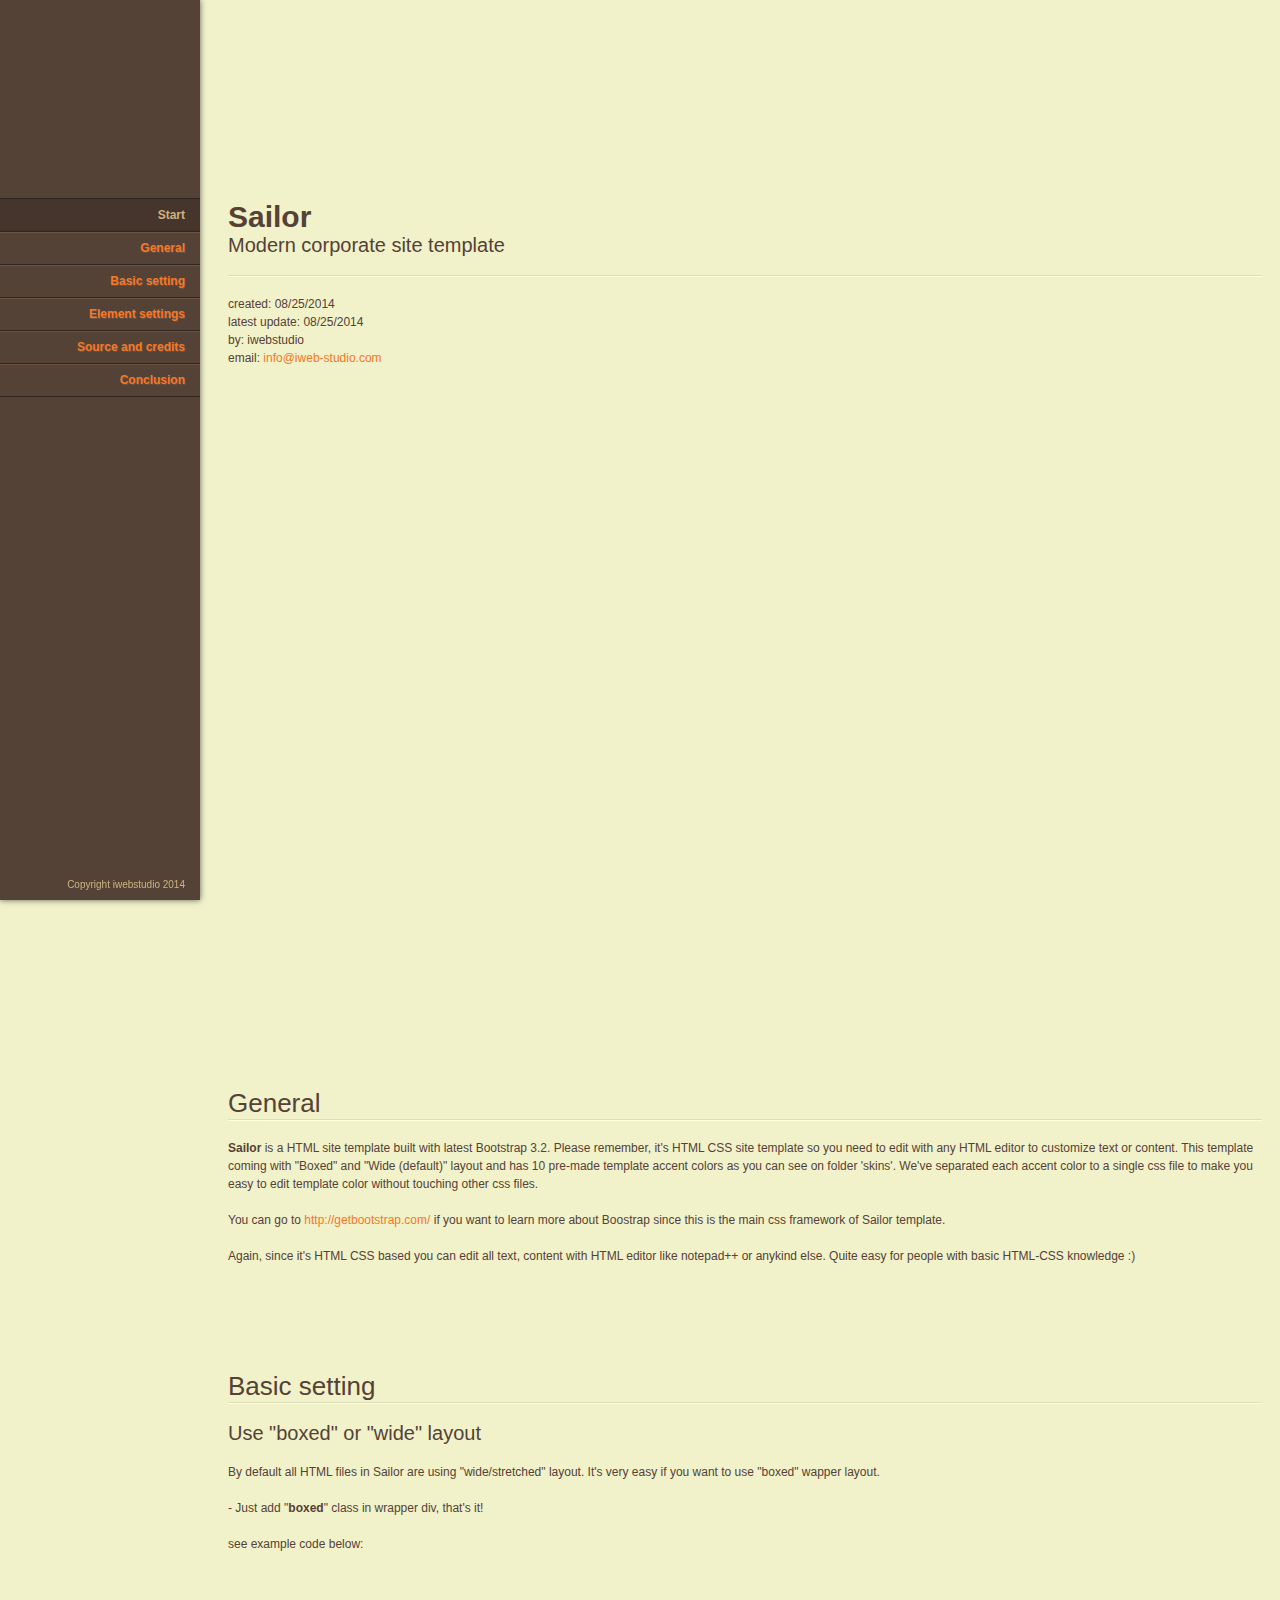
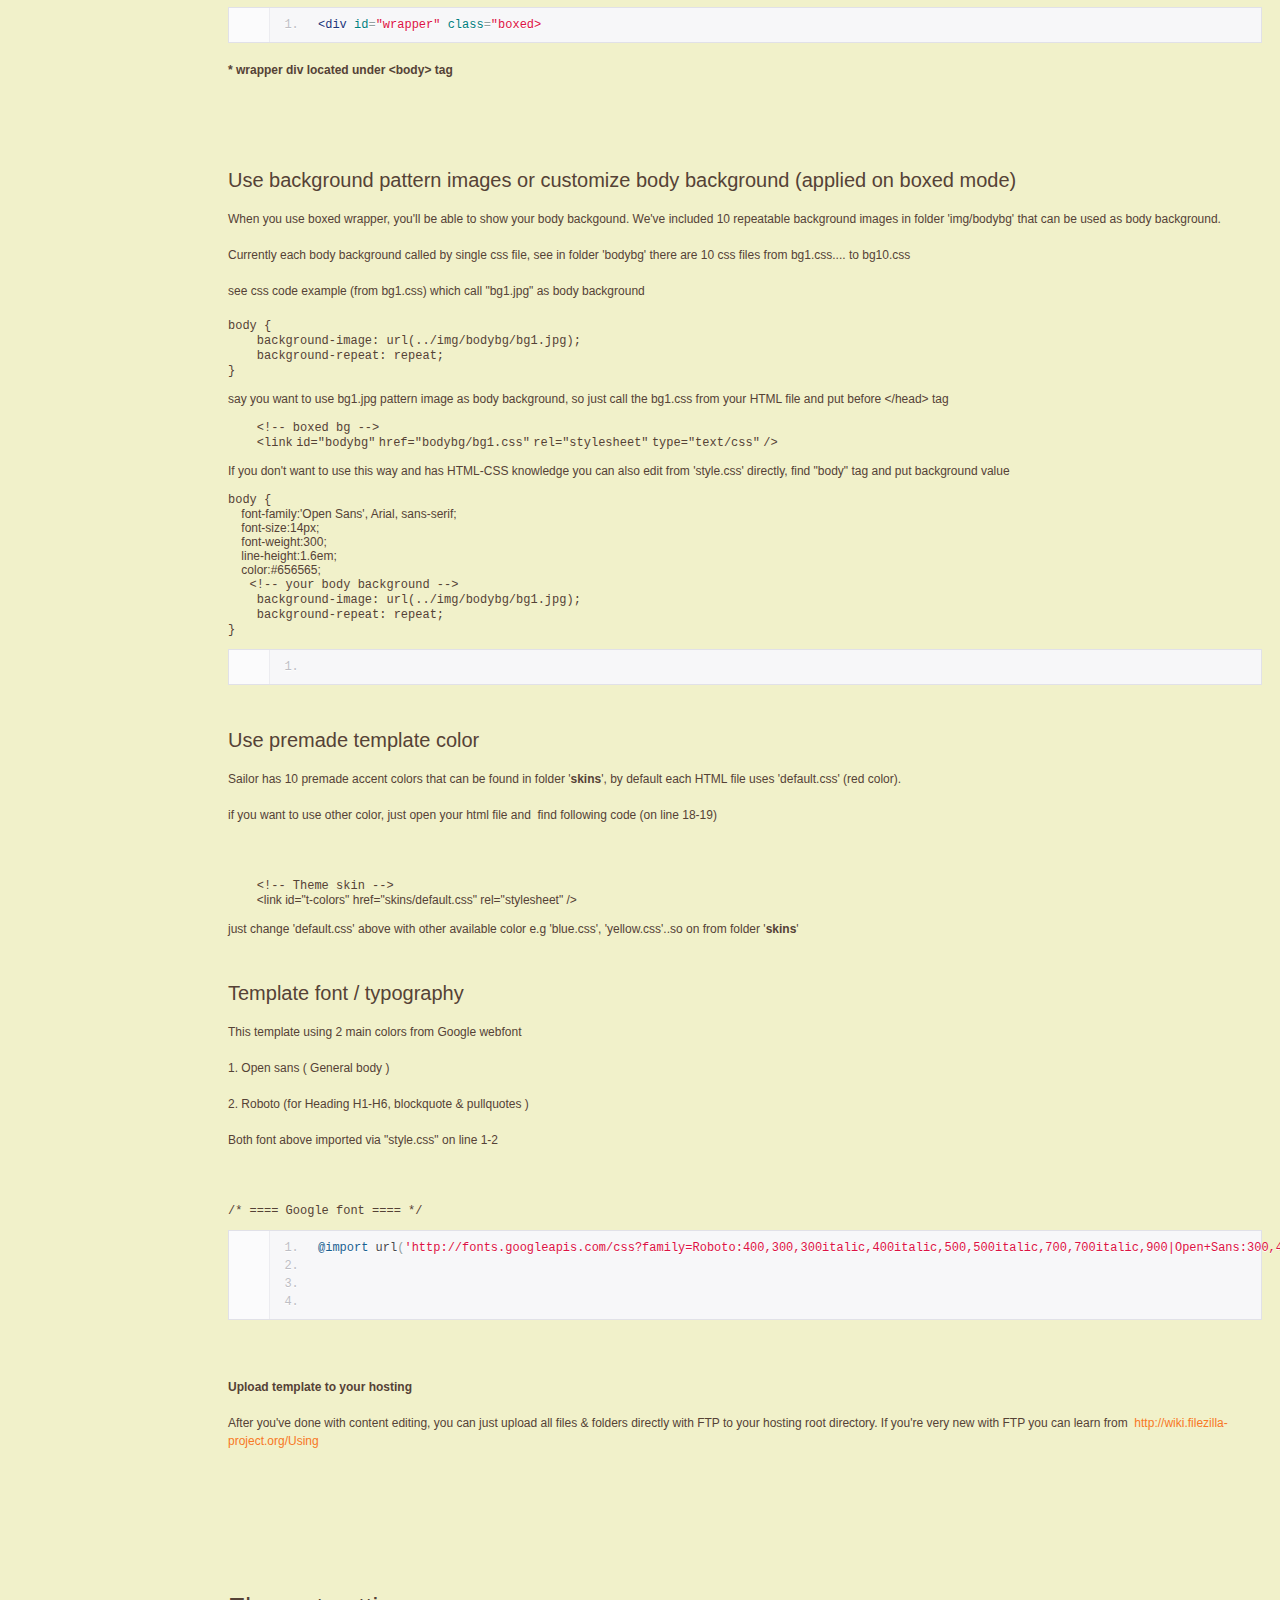
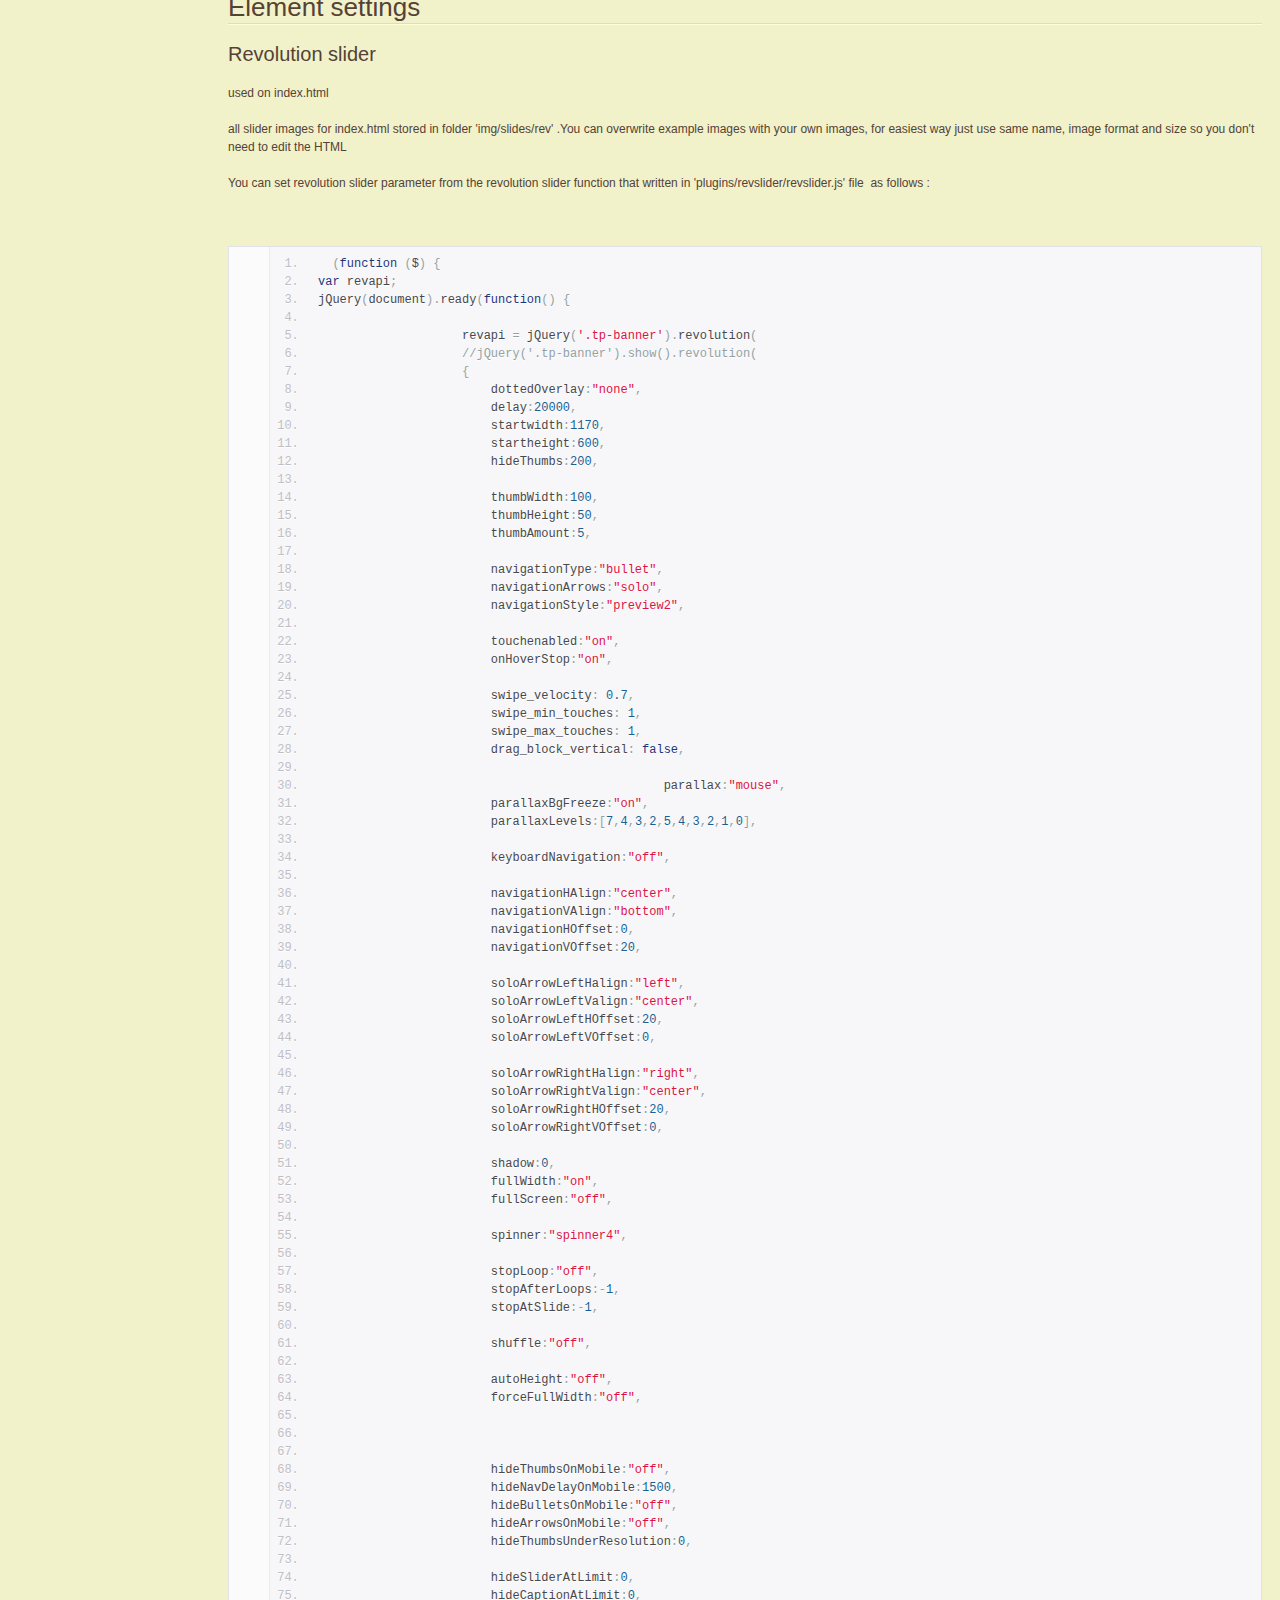
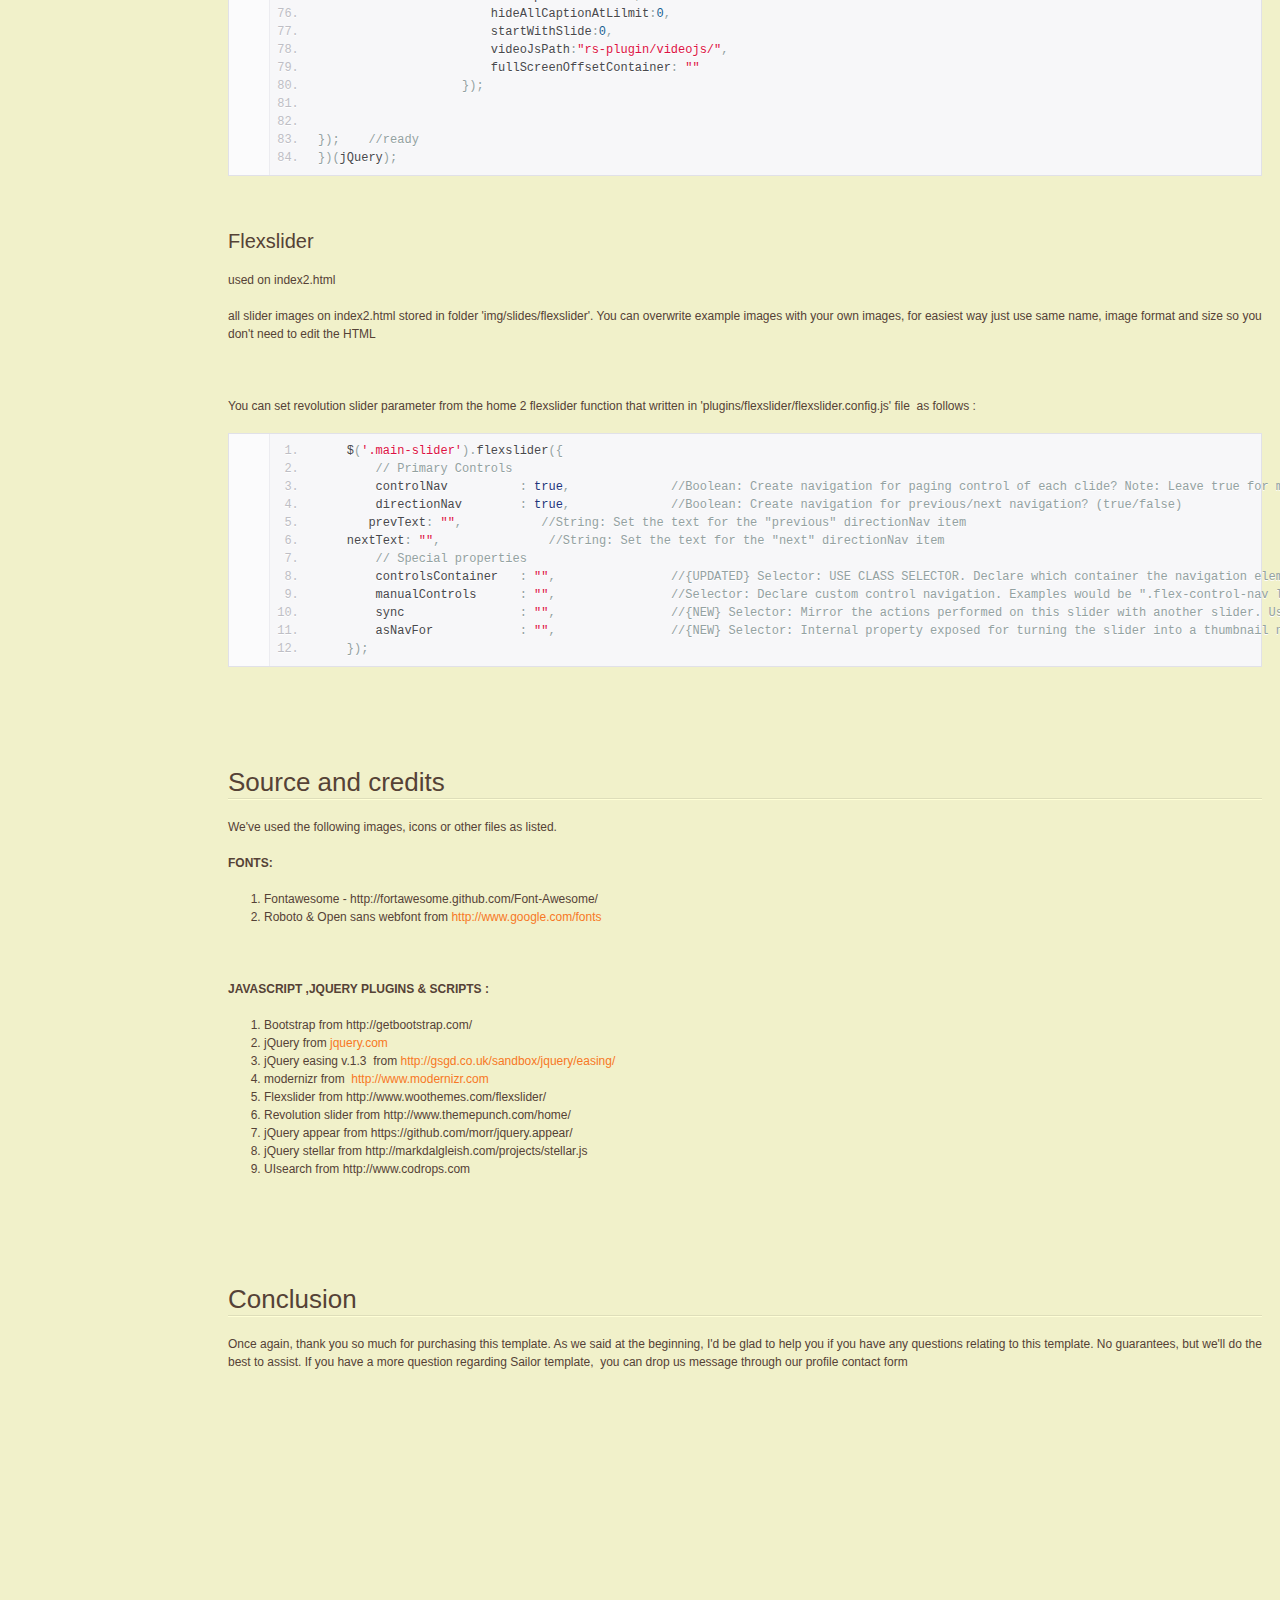
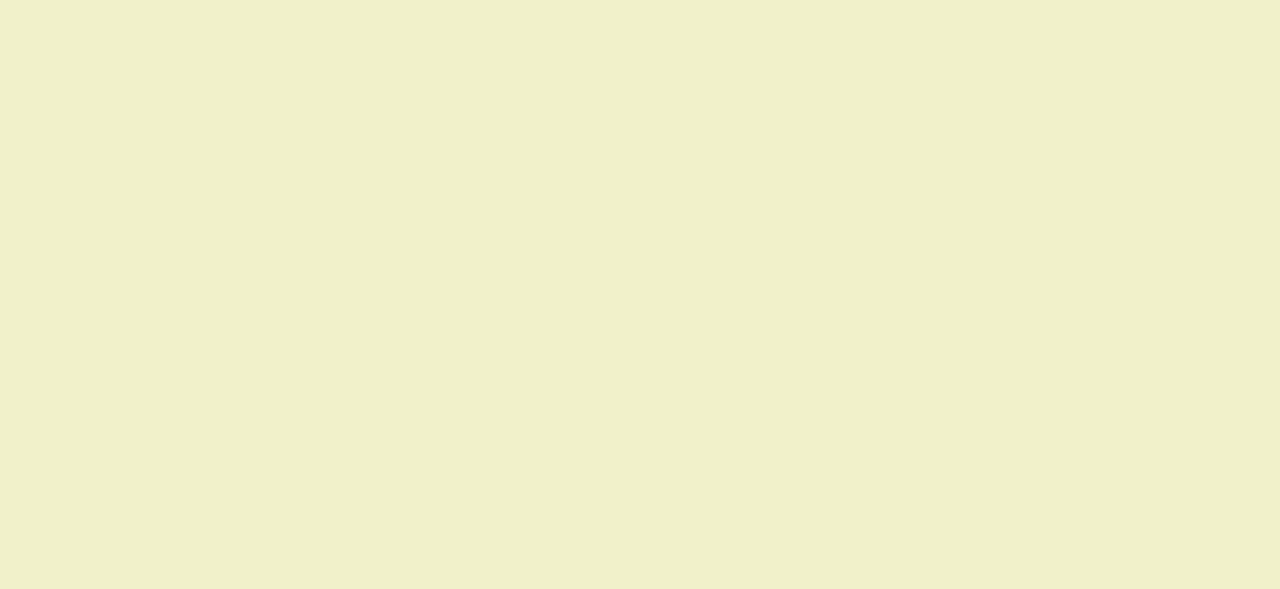
<file: Documentation/index.html>
<!doctype html>  
<!--[if IE 6 ]><html lang="en-us" class="ie6"> <![endif]-->
<!--[if IE 7 ]><html lang="en-us" class="ie7"> <![endif]-->
<!--[if IE 8 ]><html lang="en-us" class="ie8"> <![endif]-->
<!--[if (gt IE 7)|!(IE)]><!-->
<html lang="en-us"><!--<![endif]-->
<head>
	<meta charset="utf-8">
	
	<title>Sailor - Modern corporate site template</title>
	
	<meta name="description" content="">
	<meta name="author" content="iwebstudio">
	<meta name="copyright" content="iwebstudio">
	<meta name="generator" content="">
	<meta name="date" content="2014-08-25T00:00:00+02:00">
	
	<link rel="stylesheet" href="assets/css/documenter_style.css" media="all">
	<link rel="stylesheet" href="assets/js/google-code-prettify/prettify.css" media="screen">
	<script src="assets/js/google-code-prettify/prettify.js"></script>

	
	
	<script src="assets/js/jquery.js"></script>
	
	<script src="assets/js/jquery.scrollTo.js"></script>
	<script src="assets/js/jquery.easing.js"></script>
	
	<script>document.createElement('section');var duration='500',easing='swing';</script>
	<script src="assets/js/script.js"></script>
	
	<style>
		html{background-color:#F1F1CA;color:#554236;}
		::-moz-selection{background:#45352C;color:#CDB380;}
		::selection{background:#45352C;color:#CDB380;}
		#documenter_sidebar #documenter_logo{background-image:url();}
		a{color:#F77825;}
		.btn {
			border-radius:3px;
		}
		.btn-primary {
			  background-image: -moz-linear-gradient(top, #F77825, #C7611E);
			  background-image: -ms-linear-gradient(top, #F77825, #C7611E);
			  background-image: -webkit-gradient(linear, 0 0, 0 F77825%, from(#554236), to(#C7611E));
			  background-image: -webkit-linear-gradient(top, #F77825, #C7611E);
			  background-image: -o-linear-gradient(top, #F77825, #C7611E);
			  background-image: linear-gradient(top, #F77825, #C7611E);
			  filter: progid:DXImageTransform.Microsoft.gradient(startColorstr='#F77825', endColorstr='#C7611E', GradientType=0);
			  border-color: #C7611E #C7611E #bfbfbf;
			  color:#FFFFFF;
		}
		.btn-primary:hover,
		.btn-primary:active,
		.btn-primary.active,
		.btn-primary.disabled,
		.btn-primary[disabled] {
		  border-color: #F77825 #F77825 #bfbfbf;
		  background-color: #C7611E;
		}
		hr{border-top:1px solid #DEDEBA;border-bottom:1px solid #FFFFD6;}
		#documenter_sidebar, #documenter_sidebar ul a{background-color:#554236;color:#CDB380;}
		#documenter_sidebar ul a{-webkit-text-shadow:1px 1px 0px #6B5344;-moz-text-shadow:1px 1px 0px #6B5344;text-shadow:1px 1px 0px #6B5344;}
		#documenter_sidebar ul{border-top:1px solid #30251F;}
		#documenter_sidebar ul a{border-top:1px solid #6B5344;border-bottom:1px solid #30251F;color:#F77825;}
		#documenter_sidebar ul a:hover{background:#45352C;color:#CDB380;border-top:1px solid #45352C;}
		#documenter_sidebar ul a.current{background:#45352C;color:#CDB380;border-top:1px solid #45352C;}
		#documenter_copyright{display:block !important;visibility:visible !important;}
	</style>
	
</head>
<body class="documenter-project-sailor">
	<div id="documenter_sidebar">
		<a href="#documenter_cover" id="documenter_logo"></a>
		<ul id="documenter_nav">
			<li><a class="current" href="#documenter_cover">Start</a></li>
				
			<li><a href="#general" title="General">General</a></li>
			<li><a href="#basic_setting" title="Basic setting">Basic setting</a>
				<ul>
					<li><a href="#basic_setting_use_quotboxed_quot_or_quotwide_quot_layout">Use &quot;boxed&quot; or &quot;wide&quot; layout</a>
					<li><a href="#basic_setting_use_background_pattern_images_or_customize_body_background_applied_on_boxed_mode_">Use background pattern images or customize body background (applied on boxed mode)</a>
					<li><a href="#basic_setting_use_premade_template_color">Use premade template color</a>
					<li><a href="#basic_setting_template_font_typography">Template font / typography</a>
				</ul>
			</li>
			<li><a href="#element_settings" title="Element settings">Element settings</a>
				<ul>
					<li><a href="#element_settings_revolution_slider">Revolution slider</a>
					<li><a href="#element_settings_flexslider">Flexslider</a>
				</ul>
			</li>
			<li><a href="#source_and_credits" title="Source and credits">Source and credits</a></li>
			<li><a href="#conclusion" title="Conclusion">Conclusion</a></li>

		</ul>
		<div id="documenter_copyright">Copyright iwebstudio 2014<br>

		</div>
	</div>
	<div id="documenter_content">
	<section id="documenter_cover">
	<h1>Sailor</h1>
	<h2>Modern corporate site template</h2>
	<div id="documenter_buttons">
		
	</div>
	<hr>
	<ul>
	<li>created: 08/25/2014</li>
	<li>latest update: 08/25/2014</li>
	<li>by: iwebstudio</li>
	<li><a href=""></a></li>
	<li>email: <a href="mailto:&#105;&#110;&#102;&#111;&#64;&#105;&#119;&#101;&#98;&#45;&#115;&#116;&#117;&#100;&#105;&#111;&#46;&#99;&#111;&#109;">&#105;&#110;&#102;&#111;&#64;&#105;&#119;&#101;&#98;&#45;&#115;&#116;&#117;&#100;&#105;&#111;&#46;&#99;&#111;&#109;</a></li>
	</ul>
	<p></p>
	</section>
	
	<section id="general">
	<div class="page-header"><h3>General</h3><hr class="notop"></div>
<p>
	<strong>Sailor </strong>is a HTML site template built with latest Bootstrap 3.2. Please remember, it&#39;s HTML CSS site template so you need to edit with any HTML editor to customize text or content. This template coming with &quot;Boxed&quot; and &quot;Wide (default)&quot; layout and has 10 pre-made template accent colors as you can see on folder &#39;skins&#39;. We&#39;ve separated each accent color to a single css file to make you easy to edit template color without touching other css files.</p>
<p>
	You can go to <a href="http://getbootstrap.com/" target="_blank">http://getbootstrap.com/</a> if you want to learn more about Boostrap since this is the main css framework of Sailor template.</p>
<p>
	Again, since it&#39;s HTML CSS based you can edit all text, content with HTML editor like notepad++ or anykind else. Quite easy for people with basic HTML-CSS knowledge :)</p>
</section>
<section id="basic_setting">
	<div class="page-header"><h3>Basic setting</h3><hr class="notop"></div>
<h4 id="basic_setting_use_quotboxed_quot_or_quotwide_quot_layout">Use &quot;boxed&quot; or &quot;wide&quot; layout</h4>
<p>
	By default all HTML files in Sailor are using &quot;wide/stretched&quot; layout. It&#39;s very easy if you want to use &quot;boxed&quot; wapper layout.</p>
<p>
	- Just add &quot;<strong>boxed</strong>&quot; class in wrapper div, that&#39;s it!</p>
<p>
	see example code below:</p>
<p>
	&nbsp;</p>
<pre class="prettyprint lang-html linenums">
&lt;div id=&quot;wrapper&quot; class=&quot;boxed&gt;</pre>
<p>
	<strong>* wrapper div located under &lt;body&gt; tag</strong></p>
<p>
	&nbsp;</p>
<p>
	&nbsp;</p>
<h4 id="basic_setting_use_background_pattern_images_or_customize_body_background_applied_on_boxed_mode_">Use background pattern images or customize body background (applied on boxed mode)</h4>
<p>
	When you use boxed wrapper, you&#39;ll be able to show your body backgound. We&#39;ve included 10 repeatable background images in folder &#39;img/bodybg&#39; that can be used as body background.</p>
<p>
	Currently each body background called by single css file, see in folder &#39;bodybg&#39; there are 10 css files from bg1.css.... to bg10.css</p>
<p>
	see css code example (from bg1.css) which call &quot;bg1.jpg&quot; as body background</p>
<div class="container">
	<div class="line number1 index0 alt2">
		<code class="css plain">body {</code></div>
	<div class="line number2 index1 alt1">
		<code class="css spaces">&nbsp;&nbsp;&nbsp;&nbsp;</code><code class="css keyword">background-image</code><code class="css plain">: </code><code class="css value">url</code><code class="css plain">(../img/bodybg/bg</code><code class="css value">1</code><code class="css plain">.jpg);</code></div>
	<div class="line number3 index2 alt2">
		<code class="css spaces">&nbsp;&nbsp;&nbsp;&nbsp;</code><code class="css keyword">background-repeat</code><code class="css plain">: </code><code class="css value">repeat</code><code class="css plain">;</code></div>
	<div class="line number4 index3 alt1">
		<code class="css plain">}</code></div>
	<div class="line number4 index3 alt1">
		&nbsp;</div>
	<div class="line number4 index3 alt1">
		say you want to use bg1.jpg pattern image as body background, so just call the bg1.css from your HTML file and put before &lt;/head&gt; tag</div>
	<div class="line number4 index3 alt1">
		&nbsp;</div>
	<div class="line number4 index3 alt1">
		<div class="container">
			<div class="line number1 index0 alt2">
				<code class="html spaces">&nbsp;&nbsp;&nbsp;&nbsp;</code><code class="html comments">&lt;!-- boxed bg --&gt;</code></div>
			<div class="line number2 index1 alt1">
				<code class="html spaces">&nbsp;&nbsp;&nbsp;&nbsp;</code><code class="html plain">&lt;</code><code class="html keyword">link</code> <code class="html color1">id</code><code class="html plain">=</code><code class="html string">&quot;bodybg&quot;</code> <code class="html color1">href</code><code class="html plain">=</code><code class="html string">&quot;bodybg/bg1.css&quot;</code> <code class="html color1">rel</code><code class="html plain">=</code><code class="html string">&quot;stylesheet&quot;</code> <code class="html color1">type</code><code class="html plain">=</code><code class="html string">&quot;text/css&quot;</code> <code class="html plain">/&gt;</code></div>
			<div class="line number2 index1 alt1">
				&nbsp;</div>
			<div class="line number2 index1 alt1">
				If you don&#39;t want to use this way and has HTML-CSS knowledge you can also edit from &#39;style.css&#39; directly, find &quot;body&quot; tag and put background value</div>
			<div class="line number2 index1 alt1">
				&nbsp;</div>
			<div class="line number2 index1 alt1">
				<div class="container">
					<div class="line number1 index0 alt2">
						<code class="css plain">body {</code></div>
					&nbsp;&nbsp;&nbsp; font-family:&#39;Open Sans&#39;, Arial, sans-serif;<br>
					&nbsp;&nbsp; &nbsp;font-size:14px;<br>
					&nbsp;&nbsp; &nbsp;font-weight:300;<br>
					&nbsp;&nbsp; &nbsp;line-height:1.6em;<br>
					&nbsp;&nbsp; &nbsp;color:#656565;
					<div class="line number6 index5 alt1">
						<code class="css spaces">&nbsp;&nbsp;&nbsp;</code><code class="css plain">&lt;!-- your body background --&gt;</code></div>
					<div class="line number7 index6 alt2">
						<code class="css spaces">&nbsp;&nbsp;&nbsp;&nbsp;</code><code class="css keyword">background-image</code><code class="css plain">: </code><code class="css value">url</code><code class="css plain">(../img/bodybg/bg</code><code class="css value">1</code><code class="css plain">.jpg);</code></div>
					<div class="line number8 index7 alt1">
						<code class="css spaces">&nbsp;&nbsp;&nbsp;&nbsp;</code><code class="css keyword">background-repeat</code><code class="css plain">: </code><code class="css value">repeat</code><code class="css plain">;</code></div>
					<div class="line number9 index8 alt2">
						<code class="css plain">}</code></div>
					<pre class="prettyprint lang-html linenums">
</pre>
					<div class="line number9 index8 alt2">
						&nbsp;</div>
					<div class="line number9 index8 alt2">
						<h4 id="basic_setting_use_premade_template_color">Use premade template color</h4>
						<p>
							Sailor has 10 premade accent colors that can be found in folder &#39;<strong>skins</strong>&#39;, by default each HTML file uses &#39;default.css&#39; (red color).</p>
						<p>
							if you want to use other color, just open your html file and&nbsp; find following code (on line 18-19)</p>
						<p>
							&nbsp;</p>
						<div class="container">
							<div class="line number1 index0 alt2">
								<code class="html spaces">&nbsp;&nbsp;&nbsp;&nbsp;</code><code class="html comments">&lt;!-- Theme skin --&gt;</code></div>
							<div class="line number2 index1 alt1">
								<code class="html spaces">&nbsp;&nbsp;&nbsp; </code>&lt;link id=&quot;t-colors&quot; href=&quot;skins/default.css&quot; rel=&quot;stylesheet&quot; /&gt;</div>
							<div class="line number2 index1 alt1">
								&nbsp;</div>
							<div class="line number2 index1 alt1">
								just change &#39;default.css&#39; above with other available color e.g &#39;blue.css&#39;, &#39;yellow.css&#39;..so on from folder &#39;<strong>skins</strong>&#39;</div>
							<div class="line number2 index1 alt1">
								&nbsp;</div>
							<div class="line number2 index1 alt1">
								&nbsp;</div>
							<div class="line number2 index1 alt1">
								<h4 id="basic_setting_template_font_typography">Template font / typography</h4>
								<p>
									This template using 2 main colors from Google webfont</p>
								<p>
									1. Open sans ( General body )</p>
								<p>
									2. Roboto (for Heading H1-H6, blockquote &amp; pullquotes )</p>
								<p>
									Both font above imported via &quot;style.css&quot; on line 1-2</p>
								<p>
									&nbsp;</p>
								<div class="container">
									<div class="line number1 index0 alt2">
										<code class="css comments">/* ==== Google font ==== */</code></div>
									<pre class="prettyprint lang-css linenums">
@import url(&#39;http://fonts.googleapis.com/css?family=Roboto:400,300,300italic,400italic,500,500italic,700,700italic,900|Open+Sans:300,400,600,700&#39;);



</pre>
									<div class="line number2 index1 alt1">
										&nbsp;</div>
									<div class="line number2 index1 alt1">
										&nbsp;</div>
									<div class="line number2 index1 alt1">
										<p>
											<strong>Upload template to your hosting</strong></p>
										<p>
											After you&#39;ve done with content editing, you can just upload all files &amp; folders directly with FTP to your hosting root directory. If you&#39;re very new with FTP you can learn from&nbsp; <a href="http://wiki.filezilla-project.org/Using" target="_blank">http://wiki.filezilla-project.org/Using</a></p>
									</div>
								</div>
							</div>
						</div>
					</div>
				</div>
			</div>
		</div>
	</div>
</div>
<p>
	&nbsp;</p>
</section>
<section id="element_settings">
	<div class="page-header"><h3>Element settings</h3><hr class="notop"></div>
<h4 id="element_settings_revolution_slider">Revolution slider</h4>
<p>
	used on index.html</p>
<p>
	all slider images for index.html stored in folder &#39;img/slides/rev&#39; .You can overwrite example images with your own images, for easiest way just use same name, image format and size so you don&#39;t need to edit the HTML</p>
<p>
	You can set revolution slider parameter from the revolution slider function that written in &#39;plugins/revslider/revslider.js&#39; file&nbsp; as follows :</p>
<p>
	&nbsp;</p>
<pre class="prettyprint lang-js linenums">
&nbsp; (function ($) {
var revapi;
jQuery(document).ready(function() {&nbsp;&nbsp; &nbsp;&nbsp;&nbsp; &nbsp;
&nbsp;&nbsp; &nbsp;&nbsp;&nbsp; &nbsp;&nbsp;&nbsp; &nbsp;&nbsp;&nbsp; &nbsp;&nbsp;&nbsp; &nbsp;
&nbsp;&nbsp; &nbsp;&nbsp;&nbsp; &nbsp;&nbsp;&nbsp; &nbsp;&nbsp;&nbsp; &nbsp;&nbsp;&nbsp; &nbsp;revapi = jQuery(&#39;.tp-banner&#39;).revolution(&nbsp;&nbsp; &nbsp;&nbsp;&nbsp; &nbsp;&nbsp;&nbsp; &nbsp;
&nbsp;&nbsp; &nbsp;&nbsp;&nbsp; &nbsp;&nbsp;&nbsp; &nbsp;&nbsp;&nbsp; &nbsp;&nbsp;&nbsp; &nbsp;//jQuery(&#39;.tp-banner&#39;).show().revolution(
&nbsp;&nbsp; &nbsp;&nbsp;&nbsp; &nbsp;&nbsp;&nbsp; &nbsp;&nbsp;&nbsp; &nbsp;&nbsp;&nbsp; &nbsp;{
&nbsp;&nbsp; &nbsp;&nbsp;&nbsp; &nbsp;&nbsp;&nbsp; &nbsp;&nbsp;&nbsp; &nbsp;&nbsp;&nbsp; &nbsp;&nbsp;&nbsp; &nbsp;dottedOverlay:&quot;none&quot;,
&nbsp;&nbsp; &nbsp;&nbsp;&nbsp; &nbsp;&nbsp;&nbsp; &nbsp;&nbsp;&nbsp; &nbsp;&nbsp;&nbsp; &nbsp;&nbsp;&nbsp; &nbsp;delay:20000,
&nbsp;&nbsp; &nbsp;&nbsp;&nbsp; &nbsp;&nbsp;&nbsp; &nbsp;&nbsp;&nbsp; &nbsp;&nbsp;&nbsp; &nbsp;&nbsp;&nbsp; &nbsp;startwidth:1170,
&nbsp;&nbsp; &nbsp;&nbsp;&nbsp; &nbsp;&nbsp;&nbsp; &nbsp;&nbsp;&nbsp; &nbsp;&nbsp;&nbsp; &nbsp;&nbsp;&nbsp; &nbsp;startheight:600,
&nbsp;&nbsp; &nbsp;&nbsp;&nbsp; &nbsp;&nbsp;&nbsp; &nbsp;&nbsp;&nbsp; &nbsp;&nbsp;&nbsp; &nbsp;&nbsp;&nbsp; &nbsp;hideThumbs:200,
&nbsp;&nbsp; &nbsp;&nbsp;&nbsp; &nbsp;&nbsp;&nbsp; &nbsp;&nbsp;&nbsp; &nbsp;&nbsp;&nbsp; &nbsp;&nbsp;&nbsp; &nbsp;
&nbsp;&nbsp; &nbsp;&nbsp;&nbsp; &nbsp;&nbsp;&nbsp; &nbsp;&nbsp;&nbsp; &nbsp;&nbsp;&nbsp; &nbsp;&nbsp;&nbsp; &nbsp;thumbWidth:100,
&nbsp;&nbsp; &nbsp;&nbsp;&nbsp; &nbsp;&nbsp;&nbsp; &nbsp;&nbsp;&nbsp; &nbsp;&nbsp;&nbsp; &nbsp;&nbsp;&nbsp; &nbsp;thumbHeight:50,
&nbsp;&nbsp; &nbsp;&nbsp;&nbsp; &nbsp;&nbsp;&nbsp; &nbsp;&nbsp;&nbsp; &nbsp;&nbsp;&nbsp; &nbsp;&nbsp;&nbsp; &nbsp;thumbAmount:5,
&nbsp;&nbsp; &nbsp;&nbsp;&nbsp; &nbsp;&nbsp;&nbsp; &nbsp;&nbsp;&nbsp; &nbsp;&nbsp;&nbsp; &nbsp;&nbsp;&nbsp; &nbsp;
&nbsp;&nbsp; &nbsp;&nbsp;&nbsp; &nbsp;&nbsp;&nbsp; &nbsp;&nbsp;&nbsp; &nbsp;&nbsp;&nbsp; &nbsp;&nbsp;&nbsp; &nbsp;navigationType:&quot;bullet&quot;,
&nbsp;&nbsp; &nbsp;&nbsp;&nbsp; &nbsp;&nbsp;&nbsp; &nbsp;&nbsp;&nbsp; &nbsp;&nbsp;&nbsp; &nbsp;&nbsp;&nbsp; &nbsp;navigationArrows:&quot;solo&quot;,
&nbsp;&nbsp; &nbsp;&nbsp;&nbsp; &nbsp;&nbsp;&nbsp; &nbsp;&nbsp;&nbsp; &nbsp;&nbsp;&nbsp; &nbsp;&nbsp;&nbsp; &nbsp;navigationStyle:&quot;preview2&quot;,
&nbsp;&nbsp; &nbsp;&nbsp;&nbsp; &nbsp;&nbsp;&nbsp; &nbsp;&nbsp;&nbsp; &nbsp;&nbsp;&nbsp; &nbsp;&nbsp;&nbsp; &nbsp;
&nbsp;&nbsp; &nbsp;&nbsp;&nbsp; &nbsp;&nbsp;&nbsp; &nbsp;&nbsp;&nbsp; &nbsp;&nbsp;&nbsp; &nbsp;&nbsp;&nbsp; &nbsp;touchenabled:&quot;on&quot;,
&nbsp;&nbsp; &nbsp;&nbsp;&nbsp; &nbsp;&nbsp;&nbsp; &nbsp;&nbsp;&nbsp; &nbsp;&nbsp;&nbsp; &nbsp;&nbsp;&nbsp; &nbsp;onHoverStop:&quot;on&quot;,
&nbsp;&nbsp; &nbsp;&nbsp;&nbsp; &nbsp;&nbsp;&nbsp; &nbsp;&nbsp;&nbsp; &nbsp;&nbsp;&nbsp; &nbsp;&nbsp;&nbsp; &nbsp;
&nbsp;&nbsp; &nbsp;&nbsp;&nbsp; &nbsp;&nbsp;&nbsp; &nbsp;&nbsp;&nbsp; &nbsp;&nbsp;&nbsp; &nbsp;&nbsp;&nbsp; &nbsp;swipe_velocity: 0.7,
&nbsp;&nbsp; &nbsp;&nbsp;&nbsp; &nbsp;&nbsp;&nbsp; &nbsp;&nbsp;&nbsp; &nbsp;&nbsp;&nbsp; &nbsp;&nbsp;&nbsp; &nbsp;swipe_min_touches: 1,
&nbsp;&nbsp; &nbsp;&nbsp;&nbsp; &nbsp;&nbsp;&nbsp; &nbsp;&nbsp;&nbsp; &nbsp;&nbsp;&nbsp; &nbsp;&nbsp;&nbsp; &nbsp;swipe_max_touches: 1,
&nbsp;&nbsp; &nbsp;&nbsp;&nbsp; &nbsp;&nbsp;&nbsp; &nbsp;&nbsp;&nbsp; &nbsp;&nbsp;&nbsp; &nbsp;&nbsp;&nbsp; &nbsp;drag_block_vertical: false,
&nbsp;&nbsp; &nbsp;&nbsp;&nbsp; &nbsp;&nbsp;&nbsp; &nbsp;&nbsp;&nbsp; &nbsp;&nbsp;&nbsp; &nbsp;&nbsp;&nbsp; &nbsp;&nbsp;&nbsp; &nbsp;&nbsp;&nbsp; &nbsp;&nbsp;&nbsp; &nbsp;&nbsp;&nbsp; &nbsp;&nbsp;&nbsp; &nbsp;&nbsp;&nbsp; &nbsp;
&nbsp;&nbsp; &nbsp;&nbsp;&nbsp; &nbsp;&nbsp;&nbsp; &nbsp;&nbsp;&nbsp; &nbsp;&nbsp;&nbsp; &nbsp;&nbsp;&nbsp; &nbsp;&nbsp;&nbsp; &nbsp;&nbsp;&nbsp; &nbsp;&nbsp;&nbsp; &nbsp;&nbsp;&nbsp; &nbsp;&nbsp;&nbsp; &nbsp;&nbsp;&nbsp; &nbsp;parallax:&quot;mouse&quot;,
&nbsp;&nbsp; &nbsp;&nbsp;&nbsp; &nbsp;&nbsp;&nbsp; &nbsp;&nbsp;&nbsp; &nbsp;&nbsp;&nbsp; &nbsp;&nbsp;&nbsp; &nbsp;parallaxBgFreeze:&quot;on&quot;,
&nbsp;&nbsp; &nbsp;&nbsp;&nbsp; &nbsp;&nbsp;&nbsp; &nbsp;&nbsp;&nbsp; &nbsp;&nbsp;&nbsp; &nbsp;&nbsp;&nbsp; &nbsp;parallaxLevels:[7,4,3,2,5,4,3,2,1,0],
&nbsp;&nbsp; &nbsp;&nbsp;&nbsp; &nbsp;&nbsp;&nbsp; &nbsp;&nbsp;&nbsp; &nbsp;&nbsp;&nbsp; &nbsp;&nbsp;&nbsp; &nbsp;&nbsp;&nbsp; &nbsp;&nbsp;&nbsp; &nbsp;&nbsp;&nbsp; &nbsp;&nbsp;&nbsp; &nbsp;&nbsp;&nbsp; &nbsp;&nbsp;&nbsp; &nbsp;
&nbsp;&nbsp; &nbsp;&nbsp;&nbsp; &nbsp;&nbsp;&nbsp; &nbsp;&nbsp;&nbsp; &nbsp;&nbsp;&nbsp; &nbsp;&nbsp;&nbsp; &nbsp;keyboardNavigation:&quot;off&quot;,
&nbsp;&nbsp; &nbsp;&nbsp;&nbsp; &nbsp;&nbsp;&nbsp; &nbsp;&nbsp;&nbsp; &nbsp;&nbsp;&nbsp; &nbsp;&nbsp;&nbsp; &nbsp;
&nbsp;&nbsp; &nbsp;&nbsp;&nbsp; &nbsp;&nbsp;&nbsp; &nbsp;&nbsp;&nbsp; &nbsp;&nbsp;&nbsp; &nbsp;&nbsp;&nbsp; &nbsp;navigationHAlign:&quot;center&quot;,
&nbsp;&nbsp; &nbsp;&nbsp;&nbsp; &nbsp;&nbsp;&nbsp; &nbsp;&nbsp;&nbsp; &nbsp;&nbsp;&nbsp; &nbsp;&nbsp;&nbsp; &nbsp;navigationVAlign:&quot;bottom&quot;,
&nbsp;&nbsp; &nbsp;&nbsp;&nbsp; &nbsp;&nbsp;&nbsp; &nbsp;&nbsp;&nbsp; &nbsp;&nbsp;&nbsp; &nbsp;&nbsp;&nbsp; &nbsp;navigationHOffset:0,
&nbsp;&nbsp; &nbsp;&nbsp;&nbsp; &nbsp;&nbsp;&nbsp; &nbsp;&nbsp;&nbsp; &nbsp;&nbsp;&nbsp; &nbsp;&nbsp;&nbsp; &nbsp;navigationVOffset:20,

&nbsp;&nbsp; &nbsp;&nbsp;&nbsp; &nbsp;&nbsp;&nbsp; &nbsp;&nbsp;&nbsp; &nbsp;&nbsp;&nbsp; &nbsp;&nbsp;&nbsp; &nbsp;soloArrowLeftHalign:&quot;left&quot;,
&nbsp;&nbsp; &nbsp;&nbsp;&nbsp; &nbsp;&nbsp;&nbsp; &nbsp;&nbsp;&nbsp; &nbsp;&nbsp;&nbsp; &nbsp;&nbsp;&nbsp; &nbsp;soloArrowLeftValign:&quot;center&quot;,
&nbsp;&nbsp; &nbsp;&nbsp;&nbsp; &nbsp;&nbsp;&nbsp; &nbsp;&nbsp;&nbsp; &nbsp;&nbsp;&nbsp; &nbsp;&nbsp;&nbsp; &nbsp;soloArrowLeftHOffset:20,
&nbsp;&nbsp; &nbsp;&nbsp;&nbsp; &nbsp;&nbsp;&nbsp; &nbsp;&nbsp;&nbsp; &nbsp;&nbsp;&nbsp; &nbsp;&nbsp;&nbsp; &nbsp;soloArrowLeftVOffset:0,

&nbsp;&nbsp; &nbsp;&nbsp;&nbsp; &nbsp;&nbsp;&nbsp; &nbsp;&nbsp;&nbsp; &nbsp;&nbsp;&nbsp; &nbsp;&nbsp;&nbsp; &nbsp;soloArrowRightHalign:&quot;right&quot;,
&nbsp;&nbsp; &nbsp;&nbsp;&nbsp; &nbsp;&nbsp;&nbsp; &nbsp;&nbsp;&nbsp; &nbsp;&nbsp;&nbsp; &nbsp;&nbsp;&nbsp; &nbsp;soloArrowRightValign:&quot;center&quot;,
&nbsp;&nbsp; &nbsp;&nbsp;&nbsp; &nbsp;&nbsp;&nbsp; &nbsp;&nbsp;&nbsp; &nbsp;&nbsp;&nbsp; &nbsp;&nbsp;&nbsp; &nbsp;soloArrowRightHOffset:20,
&nbsp;&nbsp; &nbsp;&nbsp;&nbsp; &nbsp;&nbsp;&nbsp; &nbsp;&nbsp;&nbsp; &nbsp;&nbsp;&nbsp; &nbsp;&nbsp;&nbsp; &nbsp;soloArrowRightVOffset:0,
&nbsp;&nbsp; &nbsp;&nbsp;&nbsp; &nbsp;&nbsp;&nbsp; &nbsp;&nbsp;&nbsp; &nbsp;&nbsp;&nbsp; &nbsp;&nbsp;&nbsp; &nbsp;&nbsp;&nbsp; &nbsp;&nbsp;&nbsp; &nbsp;
&nbsp;&nbsp; &nbsp;&nbsp;&nbsp; &nbsp;&nbsp;&nbsp; &nbsp;&nbsp;&nbsp; &nbsp;&nbsp;&nbsp; &nbsp;&nbsp;&nbsp; &nbsp;shadow:0,
&nbsp;&nbsp; &nbsp;&nbsp;&nbsp; &nbsp;&nbsp;&nbsp; &nbsp;&nbsp;&nbsp; &nbsp;&nbsp;&nbsp; &nbsp;&nbsp;&nbsp; &nbsp;fullWidth:&quot;on&quot;,
&nbsp;&nbsp; &nbsp;&nbsp;&nbsp; &nbsp;&nbsp;&nbsp; &nbsp;&nbsp;&nbsp; &nbsp;&nbsp;&nbsp; &nbsp;&nbsp;&nbsp; &nbsp;fullScreen:&quot;off&quot;,

&nbsp;&nbsp; &nbsp;&nbsp;&nbsp; &nbsp;&nbsp;&nbsp; &nbsp;&nbsp;&nbsp; &nbsp;&nbsp;&nbsp; &nbsp;&nbsp;&nbsp; &nbsp;spinner:&quot;spinner4&quot;,
&nbsp;&nbsp; &nbsp;&nbsp;&nbsp; &nbsp;&nbsp;&nbsp; &nbsp;&nbsp;&nbsp; &nbsp;&nbsp;&nbsp; &nbsp;&nbsp;&nbsp; &nbsp;
&nbsp;&nbsp; &nbsp;&nbsp;&nbsp; &nbsp;&nbsp;&nbsp; &nbsp;&nbsp;&nbsp; &nbsp;&nbsp;&nbsp; &nbsp;&nbsp;&nbsp; &nbsp;stopLoop:&quot;off&quot;,
&nbsp;&nbsp; &nbsp;&nbsp;&nbsp; &nbsp;&nbsp;&nbsp; &nbsp;&nbsp;&nbsp; &nbsp;&nbsp;&nbsp; &nbsp;&nbsp;&nbsp; &nbsp;stopAfterLoops:-1,
&nbsp;&nbsp; &nbsp;&nbsp;&nbsp; &nbsp;&nbsp;&nbsp; &nbsp;&nbsp;&nbsp; &nbsp;&nbsp;&nbsp; &nbsp;&nbsp;&nbsp; &nbsp;stopAtSlide:-1,

&nbsp;&nbsp; &nbsp;&nbsp;&nbsp; &nbsp;&nbsp;&nbsp; &nbsp;&nbsp;&nbsp; &nbsp;&nbsp;&nbsp; &nbsp;&nbsp;&nbsp; &nbsp;shuffle:&quot;off&quot;,
&nbsp;&nbsp; &nbsp;&nbsp;&nbsp; &nbsp;&nbsp;&nbsp; &nbsp;&nbsp;&nbsp; &nbsp;&nbsp;&nbsp; &nbsp;&nbsp;&nbsp; &nbsp;
&nbsp;&nbsp; &nbsp;&nbsp;&nbsp; &nbsp;&nbsp;&nbsp; &nbsp;&nbsp;&nbsp; &nbsp;&nbsp;&nbsp; &nbsp;&nbsp;&nbsp; &nbsp;autoHeight:&quot;off&quot;,&nbsp;&nbsp; &nbsp;&nbsp;&nbsp; &nbsp;&nbsp;&nbsp; &nbsp;&nbsp;&nbsp; &nbsp;&nbsp;&nbsp; &nbsp;&nbsp;&nbsp; &nbsp;
&nbsp;&nbsp; &nbsp;&nbsp;&nbsp; &nbsp;&nbsp;&nbsp; &nbsp;&nbsp;&nbsp; &nbsp;&nbsp;&nbsp; &nbsp;&nbsp;&nbsp; &nbsp;forceFullWidth:&quot;off&quot;,&nbsp;&nbsp; &nbsp;&nbsp;&nbsp; &nbsp;&nbsp;&nbsp; &nbsp;&nbsp;&nbsp; &nbsp;&nbsp;&nbsp; &nbsp;&nbsp;&nbsp; &nbsp;
&nbsp;&nbsp; &nbsp;&nbsp;&nbsp; &nbsp;&nbsp;&nbsp; &nbsp;&nbsp;&nbsp; &nbsp;&nbsp;&nbsp; &nbsp;&nbsp;&nbsp; &nbsp;&nbsp;&nbsp; &nbsp;&nbsp;&nbsp; &nbsp;&nbsp;&nbsp; &nbsp;&nbsp;&nbsp; &nbsp;&nbsp;&nbsp; &nbsp;&nbsp;&nbsp; &nbsp;
&nbsp;&nbsp; &nbsp;&nbsp;&nbsp; &nbsp;&nbsp;&nbsp; &nbsp;&nbsp;&nbsp; &nbsp;&nbsp;&nbsp; &nbsp;&nbsp;&nbsp; &nbsp;&nbsp;&nbsp; &nbsp;&nbsp;&nbsp; &nbsp;&nbsp;&nbsp; &nbsp;&nbsp;&nbsp; &nbsp;&nbsp;&nbsp; &nbsp;&nbsp;&nbsp; &nbsp;
&nbsp;&nbsp; &nbsp;&nbsp;&nbsp; &nbsp;&nbsp;&nbsp; &nbsp;&nbsp;&nbsp; &nbsp;&nbsp;&nbsp; &nbsp;&nbsp;&nbsp; &nbsp;&nbsp;&nbsp; &nbsp;&nbsp;&nbsp; &nbsp;&nbsp;&nbsp; &nbsp;&nbsp;&nbsp; &nbsp;&nbsp;&nbsp; &nbsp;&nbsp;&nbsp; &nbsp;
&nbsp;&nbsp; &nbsp;&nbsp;&nbsp; &nbsp;&nbsp;&nbsp; &nbsp;&nbsp;&nbsp; &nbsp;&nbsp;&nbsp; &nbsp;&nbsp;&nbsp; &nbsp;hideThumbsOnMobile:&quot;off&quot;,
&nbsp;&nbsp; &nbsp;&nbsp;&nbsp; &nbsp;&nbsp;&nbsp; &nbsp;&nbsp;&nbsp; &nbsp;&nbsp;&nbsp; &nbsp;&nbsp;&nbsp; &nbsp;hideNavDelayOnMobile:1500,&nbsp;&nbsp; &nbsp;&nbsp;&nbsp; &nbsp;&nbsp;&nbsp; &nbsp;&nbsp;&nbsp; &nbsp;&nbsp;&nbsp; &nbsp;&nbsp;&nbsp; &nbsp;
&nbsp;&nbsp; &nbsp;&nbsp;&nbsp; &nbsp;&nbsp;&nbsp; &nbsp;&nbsp;&nbsp; &nbsp;&nbsp;&nbsp; &nbsp;&nbsp;&nbsp; &nbsp;hideBulletsOnMobile:&quot;off&quot;,
&nbsp;&nbsp; &nbsp;&nbsp;&nbsp; &nbsp;&nbsp;&nbsp; &nbsp;&nbsp;&nbsp; &nbsp;&nbsp;&nbsp; &nbsp;&nbsp;&nbsp; &nbsp;hideArrowsOnMobile:&quot;off&quot;,
&nbsp;&nbsp; &nbsp;&nbsp;&nbsp; &nbsp;&nbsp;&nbsp; &nbsp;&nbsp;&nbsp; &nbsp;&nbsp;&nbsp; &nbsp;&nbsp;&nbsp; &nbsp;hideThumbsUnderResolution:0,
&nbsp;&nbsp; &nbsp;&nbsp;&nbsp; &nbsp;&nbsp;&nbsp; &nbsp;&nbsp;&nbsp; &nbsp;&nbsp;&nbsp; &nbsp;&nbsp;&nbsp; &nbsp;
&nbsp;&nbsp; &nbsp;&nbsp;&nbsp; &nbsp;&nbsp;&nbsp; &nbsp;&nbsp;&nbsp; &nbsp;&nbsp;&nbsp; &nbsp;&nbsp;&nbsp; &nbsp;hideSliderAtLimit:0,
&nbsp;&nbsp; &nbsp;&nbsp;&nbsp; &nbsp;&nbsp;&nbsp; &nbsp;&nbsp;&nbsp; &nbsp;&nbsp;&nbsp; &nbsp;&nbsp;&nbsp; &nbsp;hideCaptionAtLimit:0,
&nbsp;&nbsp; &nbsp;&nbsp;&nbsp; &nbsp;&nbsp;&nbsp; &nbsp;&nbsp;&nbsp; &nbsp;&nbsp;&nbsp; &nbsp;&nbsp;&nbsp; &nbsp;hideAllCaptionAtLilmit:0,
&nbsp;&nbsp; &nbsp;&nbsp;&nbsp; &nbsp;&nbsp;&nbsp; &nbsp;&nbsp;&nbsp; &nbsp;&nbsp;&nbsp; &nbsp;&nbsp;&nbsp; &nbsp;startWithSlide:0,
&nbsp;&nbsp; &nbsp;&nbsp;&nbsp; &nbsp;&nbsp;&nbsp; &nbsp;&nbsp;&nbsp; &nbsp;&nbsp;&nbsp; &nbsp;&nbsp;&nbsp; &nbsp;videoJsPath:&quot;rs-plugin/videojs/&quot;,
&nbsp;&nbsp; &nbsp;&nbsp;&nbsp; &nbsp;&nbsp;&nbsp; &nbsp;&nbsp;&nbsp; &nbsp;&nbsp;&nbsp; &nbsp;&nbsp;&nbsp; &nbsp;fullScreenOffsetContainer: &quot;&quot;&nbsp;&nbsp; &nbsp;
&nbsp;&nbsp; &nbsp;&nbsp;&nbsp; &nbsp;&nbsp;&nbsp; &nbsp;&nbsp;&nbsp; &nbsp;&nbsp;&nbsp; &nbsp;});
&nbsp;&nbsp; &nbsp;&nbsp;&nbsp; &nbsp;&nbsp;&nbsp; &nbsp;
&nbsp;&nbsp; &nbsp;&nbsp;&nbsp; &nbsp;&nbsp;&nbsp; &nbsp;&nbsp;&nbsp; &nbsp;&nbsp;&nbsp; &nbsp;&nbsp;&nbsp; &nbsp;&nbsp;&nbsp; &nbsp;&nbsp;&nbsp; &nbsp;&nbsp;&nbsp; &nbsp;
});&nbsp;&nbsp; &nbsp;//ready
})(jQuery);</pre>
<p>
	&nbsp;</p>
<h4 id="element_settings_flexslider">Flexslider</h4>
<p>
	used on index2.html</p>
<p>
	all slider images on index2.html stored in folder &#39;img/slides/flexslider&#39;. You can overwrite example images with your own images, for easiest way just use same name, image format and size so you don&#39;t need to edit the HTML</p>
<p>
	&nbsp;</p>
<p>
	You can set revolution slider parameter from the home 2 flexslider function that written in &#39;plugins/flexslider/flexslider.config.js&#39; file&nbsp; as follows :</p>
<pre class="prettyprint lang-js linenums">
&nbsp;&nbsp;&nbsp; $(&#39;.main-slider&#39;).flexslider({
&nbsp;&nbsp;&nbsp;&nbsp;&nbsp;&nbsp;&nbsp; // Primary Controls
&nbsp;&nbsp;&nbsp;&nbsp;&nbsp;&nbsp;&nbsp; controlNav&nbsp;&nbsp;&nbsp;&nbsp;&nbsp;&nbsp;&nbsp;&nbsp;&nbsp; : true,&nbsp;&nbsp;&nbsp;&nbsp;&nbsp;&nbsp;&nbsp;&nbsp;&nbsp;&nbsp;&nbsp;&nbsp;&nbsp; //Boolean: Create navigation for paging control of each clide? Note: Leave true for manualControls usage
&nbsp;&nbsp;&nbsp;&nbsp;&nbsp;&nbsp;&nbsp; directionNav&nbsp;&nbsp;&nbsp;&nbsp;&nbsp;&nbsp;&nbsp; : true,&nbsp;&nbsp;&nbsp;&nbsp;&nbsp;&nbsp;&nbsp;&nbsp;&nbsp;&nbsp;&nbsp;&nbsp;&nbsp; //Boolean: Create navigation for previous/next navigation? (true/false)
&nbsp;&nbsp;&nbsp;&nbsp;&nbsp;&nbsp; prevText: &quot;&quot;,&nbsp;&nbsp;&nbsp;&nbsp;&nbsp;&nbsp;&nbsp;&nbsp;&nbsp;&nbsp; //String: Set the text for the &quot;previous&quot; directionNav item
&nbsp;&nbsp;&nbsp; nextText: &quot;&quot;,&nbsp;&nbsp;&nbsp;&nbsp;&nbsp;&nbsp;&nbsp;&nbsp;&nbsp;&nbsp;&nbsp;&nbsp;&nbsp;&nbsp; //String: Set the text for the &quot;next&quot; directionNav item
&nbsp;&nbsp;&nbsp;&nbsp;&nbsp;&nbsp;&nbsp; // Special properties
&nbsp;&nbsp;&nbsp;&nbsp;&nbsp;&nbsp;&nbsp; controlsContainer&nbsp;&nbsp; : &quot;&quot;,&nbsp;&nbsp;&nbsp;&nbsp;&nbsp;&nbsp;&nbsp;&nbsp;&nbsp;&nbsp;&nbsp;&nbsp;&nbsp;&nbsp;&nbsp; //{UPDATED} Selector: USE CLASS SELECTOR. Declare which container the navigation elements should be appended too. Default container is the FlexSlider element. Example use would be &quot;.flexslider-container&quot;. Property is ignored if given element is not found.
&nbsp;&nbsp;&nbsp;&nbsp;&nbsp;&nbsp;&nbsp; manualControls&nbsp;&nbsp;&nbsp;&nbsp;&nbsp; : &quot;&quot;,&nbsp;&nbsp;&nbsp;&nbsp;&nbsp;&nbsp;&nbsp;&nbsp;&nbsp;&nbsp;&nbsp;&nbsp;&nbsp;&nbsp;&nbsp; //Selector: Declare custom control navigation. Examples would be &quot;.flex-control-nav li&quot; or &quot;#tabs-nav li img&quot;, etc. The number of elements in your controlNav should match the number of slides/tabs.
&nbsp;&nbsp;&nbsp;&nbsp;&nbsp;&nbsp;&nbsp; sync&nbsp;&nbsp;&nbsp;&nbsp;&nbsp;&nbsp;&nbsp;&nbsp;&nbsp;&nbsp;&nbsp;&nbsp;&nbsp;&nbsp;&nbsp; : &quot;&quot;,&nbsp;&nbsp;&nbsp;&nbsp;&nbsp;&nbsp;&nbsp;&nbsp;&nbsp;&nbsp;&nbsp;&nbsp;&nbsp;&nbsp;&nbsp; //{NEW} Selector: Mirror the actions performed on this slider with another slider. Use with care.
&nbsp;&nbsp;&nbsp;&nbsp;&nbsp;&nbsp;&nbsp; asNavFor&nbsp;&nbsp;&nbsp;&nbsp;&nbsp;&nbsp;&nbsp;&nbsp;&nbsp;&nbsp;&nbsp; : &quot;&quot;,&nbsp;&nbsp;&nbsp;&nbsp;&nbsp;&nbsp;&nbsp;&nbsp;&nbsp;&nbsp;&nbsp;&nbsp;&nbsp;&nbsp;&nbsp; //{NEW} Selector: Internal property exposed for turning the slider into a thumbnail navigation for another slider
&nbsp;&nbsp; &nbsp;});</pre>
</section>
<section id="source_and_credits">
	<div class="page-header"><h3>Source and credits</h3><hr class="notop"></div>
<p>
	We&#39;ve used the following images, icons or other files as listed.</p>
<p>
	<strong>FONTS:</strong></p>
<ol>
	<li>
		Fontawesome - http://fortawesome.github.com/Font-Awesome/</li>
	<li>
		Roboto &amp; Open sans webfont from <a href="http://www.google.com/fonts" target="_blank">http://www.google.com/fonts</a></li>
</ol>
<p>
	&nbsp;</p>
<p>
	<strong>JAVASCRIPT ,JQUERY PLUGINS &amp; SCRIPTS :</strong></p>
<ol>
	<li>
		Bootstrap from http://getbootstrap.com/</li>
	<li>
		jQuery from<a href="http://%20jquery.com" target="_blank"> jquery.com</a></li>
	<li>
		jQuery easing v.1.3&nbsp; from <a href="http://gsgd.co.uk/sandbox/jquery/easing/" target="_blank">http://gsgd.co.uk/sandbox/jquery/easing/</a></li>
	<li>
		modernizr from&nbsp; <a href="http://www.modernizr.com" target="_blank">http://www.modernizr.com</a></li>
	<li>
		Flexslider from http://www.woothemes.com/flexslider/</li>
	<li>
		Revolution slider from http://www.themepunch.com/home/</li>
	<li>
		jQuery appear from https://github.com/morr/jquery.appear/</li>
	<li>
		jQuery stellar from http://markdalgleish.com/projects/stellar.js</li>
	<li>
		UIsearch from http://www.codrops.com</li>
</ol>
</section>
<section id="conclusion">
	<div class="page-header"><h3>Conclusion</h3><hr class="notop"></div>
<p>
	Once again, thank you so much for purchasing this template. As we said at the beginning, I&#39;d be glad to help you if you have any questions relating to this template. No guarantees, but we&#39;ll do the best to assist. 
	If you have a more question regarding Sailor template,&nbsp; you can drop us message through our profile contact form</p>
</section>

	</div>
</body>
</html>
</file>
<file: Documentation/assets/css/documenter_style.css>
/*!
 * Documenter 2.0
 * http://rxa.li/documenter
 *
 * Copyright 2011, Xaver Birsak
 * http://revaxarts.com
 *
 */
html,body,div,span,applet,object,iframe,h1,h2,h3,h4,h5,h6,p,blockquote,a,abbr,acronym,address,big,cite,code,del,dfn,em,font,img,ins,kbd,q,s,samp,small,strike,strong,sub,sup,tt,var,dl,dt,dd,ol,ul,li,fieldset,form,label,legend,table,caption,tbody,tfoot,thead,tr,th,td{
	margin:0;
	padding:0;
	border:0;
	outline:0;
	font-weight:inherit;
	font-style:inherit;
	font-size:100%;
	font-family:inherit;
	vertical-align:baseline;
}
html { 
	font-size:101%;
	font-family:Arial,verdana,arial,sans-serif;
	font-size:12px;
	-webkit-text-size-adjust:none;
	color:#6F6F6F;
	background-color:#efefef;
}
body{
	min-height:100%;
	height:auto;
	width:100%;
}
footer, header, section {
	display:block;
}
a{ color:#6F6F6F; text-decoration:none; cursor:pointer; }
a:hover { text-decoration:underline }
p, ul, ol{
	margin:18px 0;
	line-height:1.5em;
}
li{
	list-style:none;
}
li.placeholder{
	height:70px;
	width:100%;
	font-size:16px;
}
hr { 
	display:block;
	height:0px;
	line-height:0px;
	border:0;
	border-top:1px solid #ddd;
	border-bottom:1px solid #aaa;
	margin:16px 0;
	padding:0;
	clear:both;
	float:none;
}
hr.notop{
	margin-top:0;
}
strong{
	font-weight:700;
}
#documenter_buttons{
	position:absolute;
	right:10px;
	margin-top:-30px;
}
.btn{
	cursor:pointer;
	width:auto;
	padding:7px 7px 8px;
	border-radius:3px;
	border:1px solid #ccc;
}
.btn:hover{
	border:1px solid #B1B4B0;
	box-shadow:0px 2px 2px rgba(0,0,0,0.1);
	-moz-box-shadow:0px 2px 2px rgba(0,0,0,0.1);
	-webkit-box-shadow:0px 2px 2px rgba(0,0,0,0.1);
	text-decoration:none;
}
.btn:active{
	border:1px solid #B1B4B0;
	box-shadow:inset 0px 2px 2px rgba(0,0,0,0.1);
	-moz-box-shadow:inset 0px 2px 2px rgba(0,0,0,0.1);
	-webkit-box-shadow:inset 0px 2px 2px rgba(0,0,0,0.1);
	background-color:#eee;
}

#documenter_content{
	position:absolute;
	right:18px;
	left:218px;
	padding-left:10px;
	padding-bottom:800px;
	min-height:100%;
	height:auto;
	z-index:1;
}
#documenter_sidebar{
	-moz-box-shadow:0 0 6px rgba(3,3,3,0.6);
	-webkit-box-shadow:0 0 6px rgba(3,3,3,0.6);
	box-shadow:0 0 6px rgba(3,3,3,0.6);
	position:fixed;
	left:0;
	width:200px;
	height:100%;
	min-height:100%;
	z-index:100;
}
#documenter_sidebar a{
	position:relative;
	z-index:100;
}
img{
	border:0;
}
#documenter_copyright{
	position:absolute;
	bottom:10px;
	font-size:10px;
	right:15px;
	width:200px;
	text-align:right;
	z-index:1
}
noscript{
	display:block;
	position:absolute;
	top:238px;
	margin:0 auto;
	width:800px;
	bottom:0;
	z-index:20;
}
noscript p{
	width:800px;
	font-size:20px;
	padding-top:20px;
	margin:0 auto;
	color:#4D4D4D;
}
.small{
	font-size:10px;
	letter-spacing:0;
}

/*----------------------------------------------------------------------*/
/* Sidebar
/*----------------------------------------------------------------------*/

#documenter_sidebar #documenter_logo{
	display:block;
	height:20%;
	max-height:200px;
	min-height:70px;
	width:200px;
	background-position:center center;
	background-repeat:no-repeat;
}
#documenter_sidebar ul{
	font-size:12px;
	font-weight:700;
	min-height:150px;
	height:75%;
	overflow:auto;
}

#documenter_sidebar ul li{
	text-align:right;
	padding:0;
}
#documenter_sidebar ul a{
	display:block;
	border-top:1px solid #ddd;
	border-bottom:1px solid #aaa;
	padding:6px 15px 7px 0;
	text-align:right;
}
#documenter_sidebar ul a:hover,#documenter_sidebar ul a.current{
	-webkit-text-shadow:none;
	-moz-text-shadow:none;
	text-shadow:none;
	text-decoration:none;
}
#documenter_sidebar ul li ul{
	border-top:0;
	font-size:10px;
	min-height:10px;
	height:auto;
	overflow:auto;
	margin:0;
	display:none;
}
#documenter_sidebar ul li ul li a{
	display:block;
	padding:4px 15px 5px 0;
	text-align:right;
}

/*----------------------------------------------------------------------*/
/* Content
/*----------------------------------------------------------------------*/

#documenter_cover{
	position:relative;
	height:800px;
	padding-top:200px !important;
}
#documenter_cover li{
	list-style:none !important;
	margin-left:0 !important;
}
#documenter_cover p{
	width:500px;
}
#documenter_content section{
	padding-top:70px;
}
#documenter_content h1{
	font-size:30px;
	font-weight:700;
}
#documenter_content h2{
	font-size:20px;
	margin-bottom:18px;
	font-weight:100;
}
#documenter_content h3{
	font-size:26px;
	margin:18px 0 0;
	font-weight:100;
}
#documenter_content h4{
	font-size:20px;
	margin:18px 0;
	font-weight:100;
}
#documenter_content h5{
	font-size:16px;
	margin:18px 0;
	font-weight:100;
}
#documenter_content h6{
	font-size:14px;
	margin:18px 0;
	font-weight:100;
}
#documenter_content p{
	margin:18px 0;
}
#documenter_content ol li{
	list-style:decimal;
	margin-left:36px;
}
#documenter_content ul li{
	list-style:square;
	margin-left:36px;
}
#documenter_content dl{
}
#documenter_content dl dt{
	padding-top:12px;
	font-weight:700;
	font-size:14px;
}
#documenter_content dl dd{
	padding-top:3px;
	margin-left:18px;
}
#documenter_content table{
	border-collapse:collapse;
}
#documenter_content table th{
	font-weight:700;
}
#documenter_content table th, #documenter_content table td{
	padding:3px;
	text-align:left;
}
#documenter_content code{
	font-family:"Courier New", Courier, monospace;
	font-size:12px;
}
#documenter_content .warning{
	padding:10px 10px 10px 30px;
	border:1px solid #D5D458;
	background-color:#F0FEB1;
	background-image:url(img/warning.png);
	background-repeat:no-repeat;
	background-position: 8px 11px;
}
#documenter_content .info{
	padding:10px 10px 10px 30px;
	border:1px solid #6AB3FF;
	background-color:#A3D0FF;
	background-image:url(img/info.png);
	background-repeat:no-repeat;
	background-position: 8px 11px;
}
#documenter_content div.alert {
  padding: 8px 35px 8px 14px;
  text-shadow: 0 1px 0 rgba(255, 255, 255, 0.5);
  background-color: #fcf8e3;
  border: 1px solid #fbeed5;
  -webkit-border-radius: 4px;
  -moz-border-radius: 4px;
  border-radius: 4px;
}
#documenter_content div.alert-success,#documenter_content  div.alert-success div.alert-heading {
  color: #468847;
}
#documenter_content div.alert-danger,#documenter_content  div.alert-error {
  background-color: #f2dede;
  border-color: #eed3d7;
}
#documenter_content div.alert-danger,
#documenter_content div.alert-error,
#documenter_content div.alert-danger div.alert-heading,
#documenter_content div.alert-error div.alert-heading {
  color: #b94a48;
}
#documenter_content div.alert-info {
  background-color: #d9edf7;
  border-color: #bce8f1;
}
#documenter_content div.alert-info,#documenter_content  div.alert-info div.alert-heading {
  color: #3a87ad;
}
#documenter_content div.alert-block {
  padding-top: 14px;
  padding-bottom: 14px;
}
#documenter_content div.alert-block > p,#documenter_content  div.alert-block > ul {
  margin-bottom: 0;
}
#documenter_content div.alert-block p + p {
  margin-top: 5px;
}





/*----------------------------------------------------------------------*/
/* Print Styles
/*----------------------------------------------------------------------*/

@media print {
	 * { background: transparent !important; color: black !important; text-shadow: none !important; filter:none !important;
	-ms-filter: none !important; } /* Black prints faster: sanbeiji.com/archives/953 */
	a, a:visited { color: #444 !important; text-decoration: underline; }
	a[href]:after { content: " (" attr(href) ")"; }
	abbr[title]:after { content: " (" attr(title) ")"; }
	.ir a:after, a[href^="javascript:"]:after, a[href^="#"]:after { content: ""; }  /* Don't show links for images, or javascript/internal links */
	pre, blockquote { border: 1px solid #999; page-break-inside: avoid; }
	thead { display: table-header-group; } /* css-discuss.incutio.com/wiki/Printing_Tables */
	tr, img { page-break-inside: avoid; }
	@page { margin: 0.5cm; }
	p, h2, h3 { orphans: 3; widows: 3; }
	h2, h3{ page-break-after: avoid; }
	hr { border-top:1px solid #000 !important;border-bottom:0 !important; }
	
	#documenter_sidebar{
		-moz-box-shadow:none;
		-webkit-box-shadow:none;
		box-shadow:none;
		position:absolute;
		left:10px;
		top:0;
		width:100%;
		margin-top:500px;
	}
	#documenter_sidebar ul:before { content: "Table of Contents"; }
	
	#documenter_sidebar ul{
		border:0 !important;
	}
	#documenter_sidebar ul li{
		border:0 !important;
		text-align:left;
	}
	#documenter_sidebar ul li a{
		border:0 !important;
		text-align:left;
		padding:4px;
	}
	#documenter_sidebar ul li a:hover{
		border:0 !important;
	}
	#documenter_sidebar #documenter_logo{
		display:none;
	}
	#documenter_sidebar #documenter_copyright{
		display:none;
	}
	#documenter_content{
		left:10px;
	}
	#documenter_cover{
		margin-bottom:300px;
	}
	#documenter_content .warning{
		background-image:url(img/warning.png) !important;
		background-repeat:no-repeat !important;
		background-position: 8px 11px !important;
	}
	#documenter_content .info{
		background-image:url(img/info.png) !important;
		background-repeat:no-repeat !important;
		background-position: 8px 11px !important;
	}
}
</file>
<file: Documentation/assets/js/google-code-prettify/prettify.css>
.com { color: #93a1a1; }
.lit { color: #195f91; }
.pun, .opn, .clo { color: #93a1a1; }
.fun { color: #dc322f; }
.str, .atv { color: #D14; }
.kwd, .linenums .tag { color: #1e347b; }
.typ, .atn, .dec, .var { color: teal; }
.pln { color: #48484c; }

.prettyprint {
  padding: 8px;
  background-color: #f7f7f9;
  border: 1px solid #e1e1e8;
}
.prettyprint.linenums {
  -webkit-box-shadow: inset 40px 0 0 #fbfbfc, inset 41px 0 0 #ececf0;
     -moz-box-shadow: inset 40px 0 0 #fbfbfc, inset 41px 0 0 #ececf0;
          box-shadow: inset 40px 0 0 #fbfbfc, inset 41px 0 0 #ececf0;
}

/* Specify class=linenums on a pre to get line numbering */
ol.linenums {
  margin: 0 0 0 33px; /* IE indents via margin-left */
} 
ol.linenums li {
  padding-left: 12px;
  color: #bebec5;
  line-height: 18px;
  text-shadow: 0 1px 0 #fff;
}
</file>
